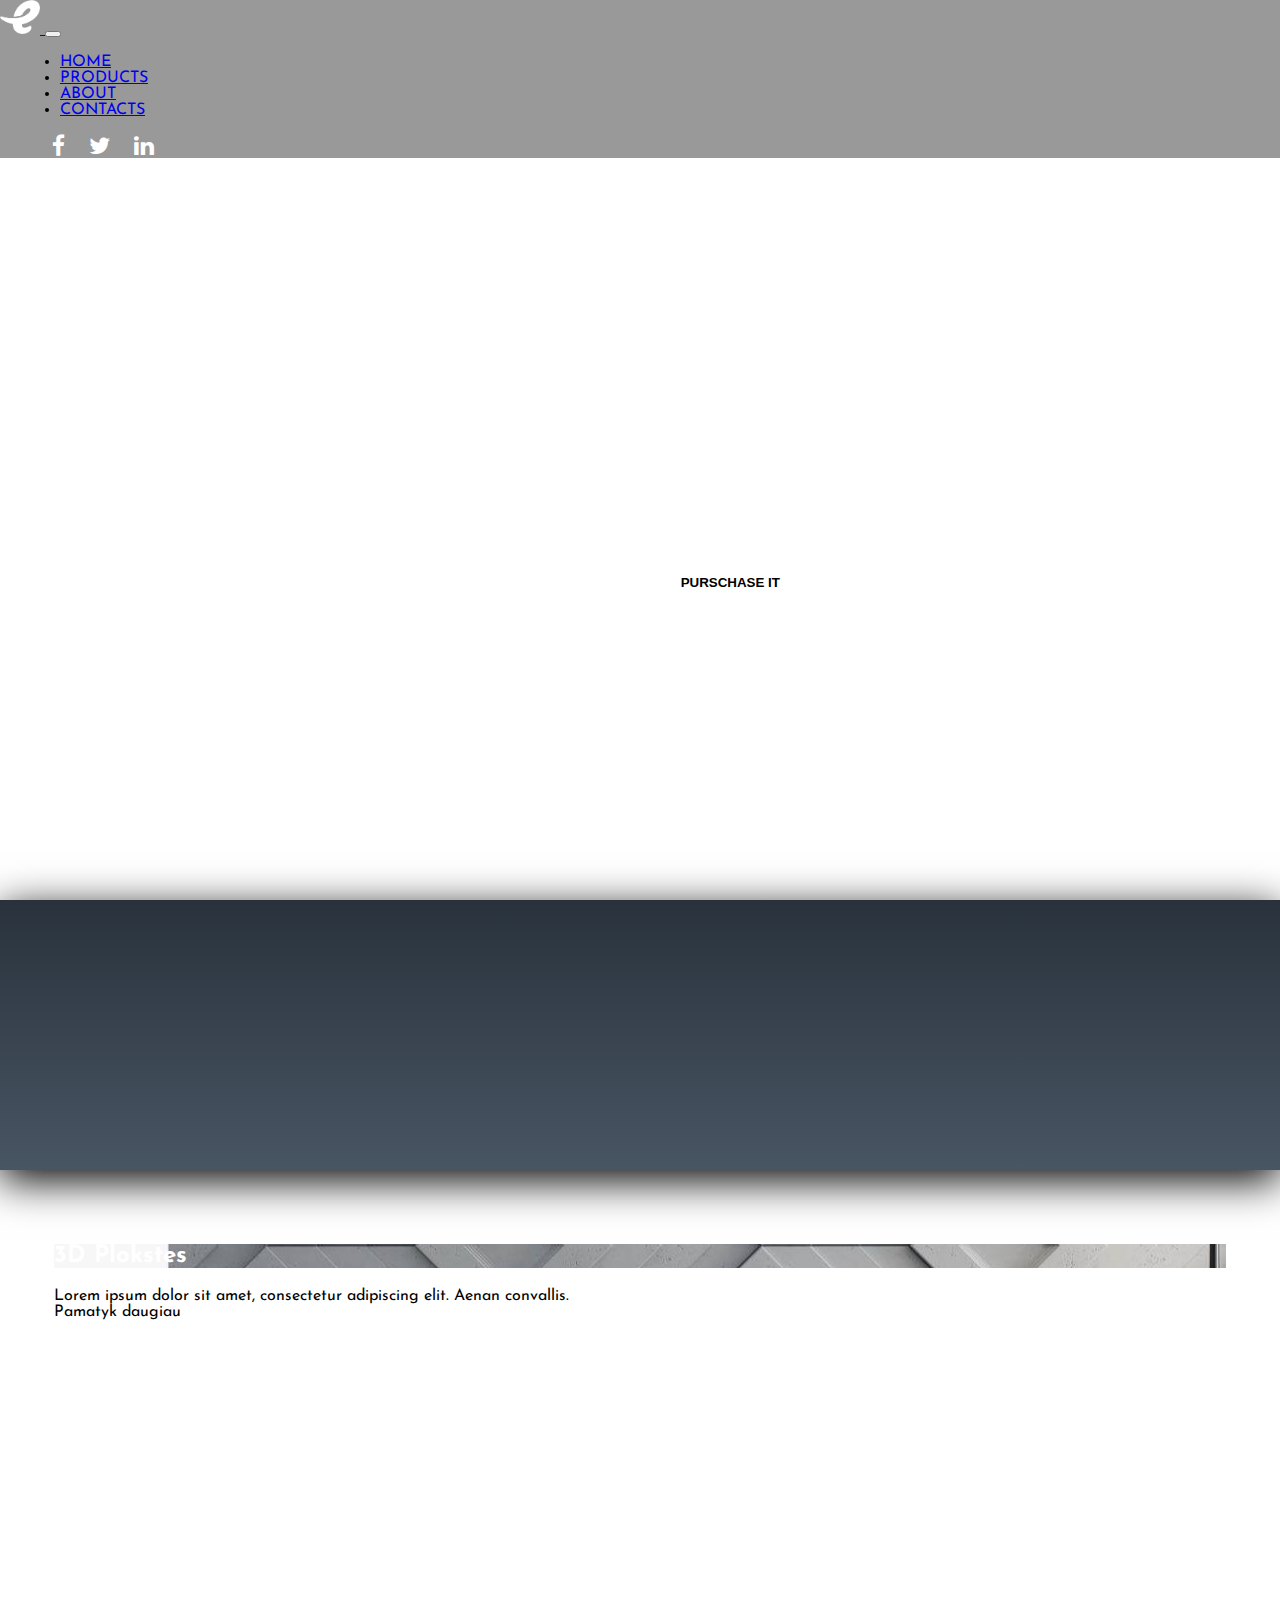
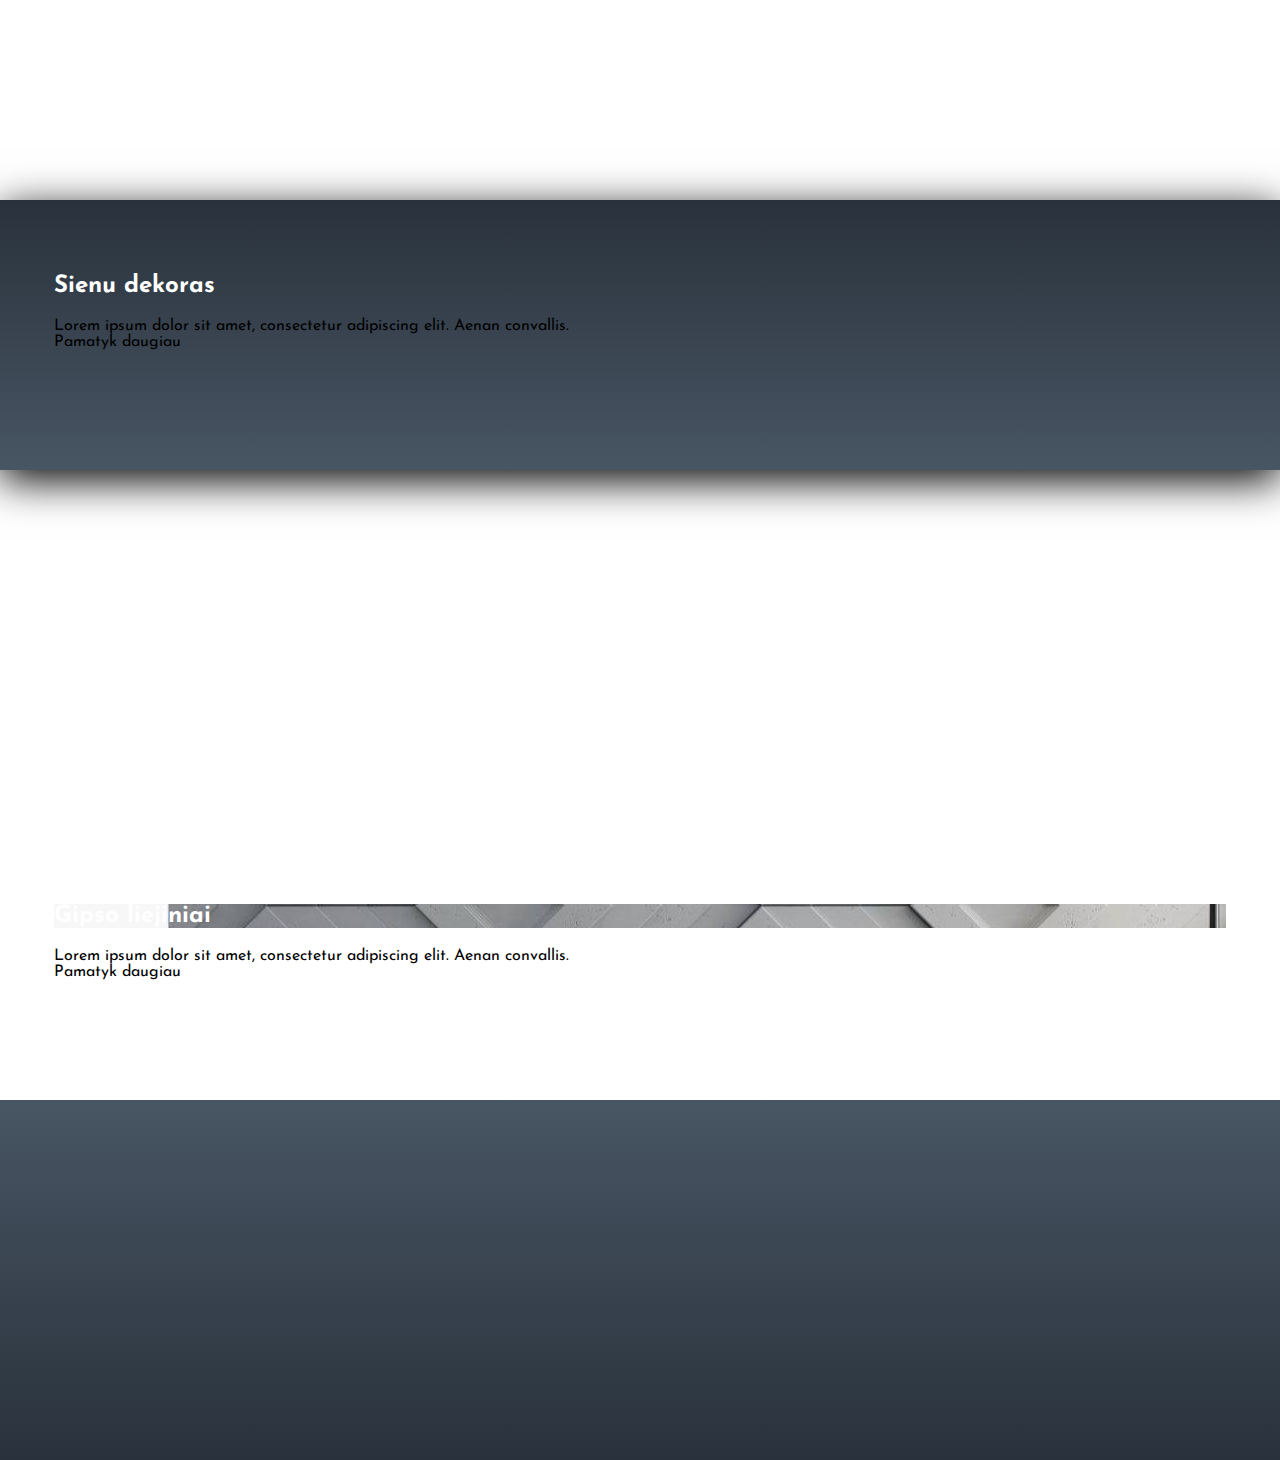
<file: Static web/Creative_design/index.html>
<!DOCTYPE html>
<html lang="en">
  <head>
    <meta charset="utf-8">
    <meta name="viewport" content="width=device-width, initial-scale=1, shrink-to-fit=no">
    <link rel="stylesheet" href="https://maxcdn.bootstrapcdn.com/bootstrap/4.0.0-beta/css/bootstrap.min.css" integrity="sha384-/Y6pD6FV/Vv2HJnA6t+vslU6fwYXjCFtcEpHbNJ0lyAFsXTsjBbfaDjzALeQsN6M" crossorigin="anonymous">
    <link rel="stylesheet" href="https://code.getmdl.io/1.3.0/material.indigo-pink.min.css">
    <!-- <link rel="stylesheet" href="https://cdn.linearicons.com/free/1.0.0/icon-font.min.css"> -->
    <!-- GOOGLE FONTS editinu per github-->
    <link href="https://fonts.googleapis.com/css?family=Ubuntu" rel="stylesheet">
    <link href="https://fonts.googleapis.com/css?family=Josefin+Sans|Ubuntu" rel="stylesheet">
    <link rel="stylesheet" href="./font-awesome-4.7.0/css/font-awesome.min.css">
    <link rel="stylesheet" href="./css/animate.css">
    <link rel="stylesheet" href="./css/main.css">
    <title>tamplate</title>
  </head>
  <body>
      <div class="container-fluid">
          <header id="header" class="row">
              <div class="col p-0">
                  <nav class="navbar navbar-expand-lg navbar-dark bg-dark p-4 fixed-top">
                      <a href="#">
                          <img src="./img/logo.png" alt="logo" class="logo">
                      </a>
                      <button class="navbar-toggler" type="button" data-toggle="collapse" data-target="#navbarNav" aria-controls="navbarNav" aria-expanded="false" aria-label="Toggle navigation">
                          <span class="navbar-toggler-icon"></span>
                      </button>
                      <div class="collapse navbar-collapse" id="navbarNav">
                          <ul class="navbar-nav meniu">
                              <li class="nav-item active">
                                  <a class="nav-link font-weight-bold" href="#">Home <span class="sr-only">(current)</span></a>
                              </li>
                              <li class="nav-item">
                                  <a class="nav-link font-weight-bold" href="#">Products</a>
                              </li>
                              <li class="nav-item">
                                  <a class="nav-link font-weight-bold" href="#">About</a>
                              </li>
                              <li class="nav-item">
                                  <a class="nav-link font-weight-bold" href="#">contacts</a>
                              </li>
                          </ul>
                      </div>
                      <div class="">
                          <ul class="social">
                              <li class="nav-item ">
                                  <a href="#">
                                      <i class="fa fa-facebook icon" aria-hidden="true"></i>
                                  </a>
                              </li>
                              <li class="nav-item">
                                  <a href="#">
                                      <i class="fa fa-twitter icon" aria-hidden="true"></i>
                                  </a>
                              </li>
                              <li class="nav-item">
                                  <a href="#">
                                      <i class="fa fa-linkedin icon" aria-hidden="true"></i>
                                  </a>
                              </li>
                          </ul>
                      </div>
                  </nav>
                  <section class="row justify-content-center">
                      <div class="col-lg-6 meniuText wow pulse">
                          <h1>creative design</h1>
                          <h4>Lorem ipsum dolor sit amet, consectetur adipisicing elit, sed do eiusmod tempor incididunt ut labore et dolore magna aliqua. </h4>
                          <button class="butLearn " type="button" name="button">learn more</button>
                          <button class="butBuy" type="button" name="button">purschase it</button><br />
                          <div class="row scrollArow">
                              <div class="col-lg-12 col-sm-12 d-flex align-items-end ">
                                  <div class="arow mx-auto ">
                                      <svg class="lnr lnr-chevron-down wow fadeOutDown scrollDown" data-wow-duration="2s" data-wow-offset="10" data-wow-iteration="10000"><use xlink:href="#lnr-chevron-down"></use></svg>
                                  </div>
                              </div>
                          </div>
                      </div>
                  </section>
              </div>
          </header>
    <div id="wrapper">
        <section class="row ">
            <div class="col-lg-12 secondPage">

            </div>
        </section>
        <section class="row productsPage">
            <div class="col-lg-12">
                <div class="row">
                    <div class="col-lg-4  product">
                        <div class="demo-card-square mdl-card mdl-shadow--2dp">
                          <div class="mdl-card__title mdl-card--expand">
                            <h2 class="mdl-card__title-text">3D Plokstes</h2>
                          </div>
                          <div class="mdl-card__supporting-text">
                            Lorem ipsum dolor sit amet, consectetur adipiscing elit.
                            Aenan convallis.
                          </div>
                          <div class="mdl-card__actions mdl-card--border">
                            <a class="mdl-button mdl-button--colored mdl-js-button mdl-js-ripple-effect">
                              Pamatyk daugiau
                            </a>
                          </div>
                        </div>
                    </div>
                    <div class="col-lg-4 product">
                        <div class="demo-card-square mdl-card mdl-shadow--2dp">
                          <div class="mdl-card__title mdl-card--expand">
                            <h2 class="mdl-card__title-text">Sienu dekoras</h2>
                          </div>
                          <div class="mdl-card__supporting-text">
                            Lorem ipsum dolor sit amet, consectetur adipiscing elit.
                            Aenan convallis.
                          </div>
                          <div class="mdl-card__actions mdl-card--border">
                            <a class="mdl-button mdl-button--colored mdl-js-button mdl-js-ripple-effect">
                              Pamatyk daugiau
                            </a>
                          </div>
                        </div>
                    </div>
                    <div class="col-lg-4  product">
                        <div class="demo-card-square mdl-card mdl-shadow--2dp">
                          <div class="mdl-card__title mdl-card--expand">
                            <h2 class="mdl-card__title-text">Gipso liejiniai</h2>
                          </div>
                          <div class="mdl-card__supporting-text">
                            Lorem ipsum dolor sit amet, consectetur adipiscing elit.
                            Aenan convallis.
                          </div>
                          <div class="mdl-card__actions mdl-card--border">
                            <a class="mdl-button mdl-button--colored mdl-js-button mdl-js-ripple-effect">
                              Pamatyk daugiau
                            </a>
                          </div>
                        </div>
                    </div>
                </div>

            </div>
        </section>
        <section class="row ">
            <div class="col-lg-12 secondPage">

            </div>
        </section>
        <section class="row aboutPage">
            <div class="col-lg-12">

            </div>
        </section>
        <section class="row contactsPage">
            <div class="col-lg-12">

            </div>
        </section>
    </div>





  </div>
    <script src="https://code.jquery.com/jquery-3.2.1.slim.min.js" integrity="sha384-KJ3o2DKtIkvYIK3UENzmM7KCkRr/rE9/Qpg6aAZGJwFDMVNA/GpGFF93hXpG5KkN" crossorigin="anonymous"></script>
    <script src="https://cdnjs.cloudflare.com/ajax/libs/popper.js/1.11.0/umd/popper.min.js" integrity="sha384-b/U6ypiBEHpOf/4+1nzFpr53nxSS+GLCkfwBdFNTxtclqqenISfwAzpKaMNFNmj4" crossorigin="anonymous"></script>
    <script src="https://maxcdn.bootstrapcdn.com/bootstrap/4.0.0-beta/js/bootstrap.min.js" integrity="sha384-h0AbiXch4ZDo7tp9hKZ4TsHbi047NrKGLO3SEJAg45jXxnGIfYzk4Si90RDIqNm1" crossorigin="anonymous"></script>
    <script defer src="https://code.getmdl.io/1.3.0/material.min.js"></script>
    <script src="https://cdn.linearicons.com/free/1.0.0/svgembedder.min.js"></script>
    <script src="./js/main.js"></script>
    <script src="./js/wow.min.js"></script>
  </body>
</html>
</file>
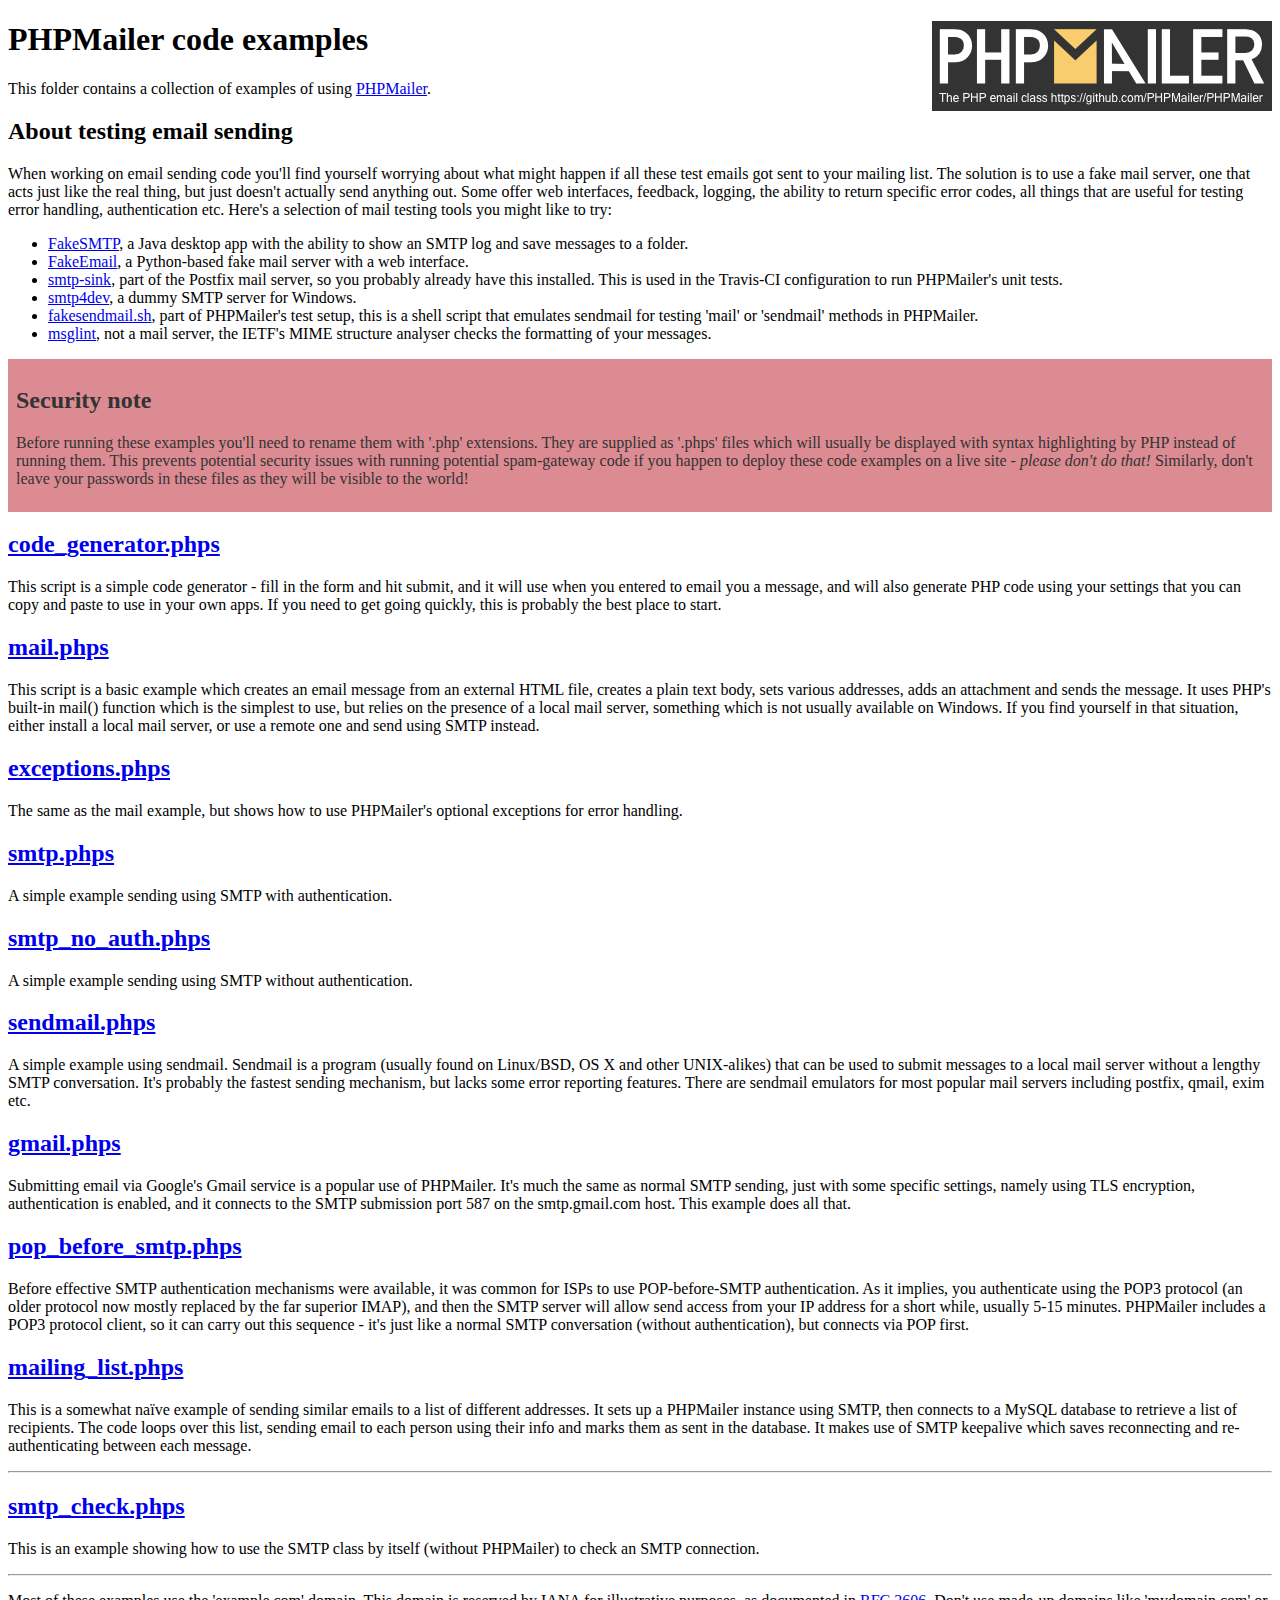
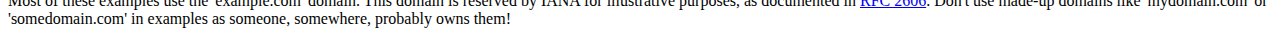
<file: Demuro/Projektas/lib/PHPMailer-master/examples/index.html>
<!DOCTYPE html>
<html>
<head>
	<meta charset="UTF-8">
	<title>PHPMailer Examples</title>
</head>
<body>
<h1>PHPMailer code examples<a href="https://github.com/PHPMailer/PHPMailer"><img src="images/phpmailer.png" style="float:right; border:0;" alt="PHPMailer logo"></a></h1>
<p>This folder contains a collection of examples of using <a href="https://github.com/PHPMailer/PHPMailer">PHPMailer</a>.</p>
<h2>About testing email sending</h2>
<p>When working on email sending code you'll find yourself worrying about what might happen if all these test emails got sent to your mailing list. The solution is to use a fake mail server, one that acts just like the real thing, but just doesn't actually send anything out. Some offer web interfaces, feedback, logging, the ability to return specific error codes, all things that are useful for testing error handling, authentication etc. Here's a selection of mail testing tools you might like to try:</p>
<ul>
  <li><a href="https://github.com/Nilhcem/FakeSMTP">FakeSMTP</a>, a Java desktop app with the ability to show an SMTP log and save messages to a folder. </li>
  <li><a href="https://github.com/isotoma/FakeEmail">FakeEmail</a>, a Python-based fake mail server with a web interface.</li>
  <li><a href="http://www.postfix.org/smtp-sink.1.html">smtp-sink</a>, part of the Postfix mail server, so you probably already have this installed. This is used in the Travis-CI configuration to run PHPMailer's unit tests.</li>
  <li><a href="http://smtp4dev.codeplex.com">smtp4dev</a>, a dummy SMTP server for Windows.</li>
  <li><a href="https://github.com/PHPMailer/PHPMailer/blob/master/test/fakesendmail.sh">fakesendmail.sh</a>, part of PHPMailer's test setup, this is a shell script that emulates sendmail for testing 'mail' or 'sendmail' methods in PHPMailer.</li>
  <li><a href="http://tools.ietf.org/tools/msglint/">msglint</a>, not a mail server, the IETF's MIME structure analyser checks the formatting of your messages.</li>
</ul>
<div style="padding: 8px; color: #333333; background-color: #dc8b92">
<h2>Security note</h2>
<p>Before running these examples you'll need to rename them with '.php' extensions. They are supplied as '.phps' files which will usually be displayed with syntax highlighting by PHP instead of running them. This prevents potential security issues with running potential spam-gateway code if you happen to deploy these code examples on a live site - <em>please don't do that!</em> Similarly, don't leave your passwords in these files as they will be visible to the world!</p>
</div>
<h2><a href="code_generator.phps">code_generator.phps</a></h2>
<p>This script is a simple code generator - fill in the form and hit submit, and it will use when you entered to email you a message, and will also generate PHP code using your settings that you can copy and paste to use in your own apps. If you need to get going quickly, this is probably the best place to start.</p>
<h2><a href="mail.phps">mail.phps</a></h2>
<p>This script is a basic example which creates an email message from an external HTML file, creates a plain text body, sets various addresses, adds an attachment and sends the message. It uses PHP's built-in mail() function which is the simplest to use, but relies on the presence of a local mail server, something which is not usually available on Windows. If you find yourself in that situation, either install a local mail server, or use a remote one and send using SMTP instead.</p>
<h2><a href="exceptions.phps">exceptions.phps</a></h2>
<p>The same as the mail example, but shows how to use PHPMailer's optional exceptions for error handling.</p>
<h2><a href="smtp.phps">smtp.phps</a></h2>
<p>A simple example sending using SMTP with authentication.</p>
<h2><a href="smtp_no_auth.phps">smtp_no_auth.phps</a></h2>
<p>A simple example sending using SMTP without authentication.</p>
<h2><a href="sendmail.phps">sendmail.phps</a></h2>
<p>A simple example using sendmail. Sendmail is a program (usually found on Linux/BSD, OS X and other UNIX-alikes) that can be used to submit messages to a local mail server without a lengthy SMTP conversation. It's probably the fastest sending mechanism, but lacks some error reporting features. There are sendmail emulators for most popular mail servers including postfix, qmail, exim etc.</p>
<h2><a href="gmail.phps">gmail.phps</a></h2>
<p>Submitting email via Google's Gmail service is a popular use of PHPMailer. It's much the same as normal SMTP sending, just with some specific settings, namely using TLS encryption, authentication is enabled, and it connects to the SMTP submission port 587 on the smtp.gmail.com host. This example does all that.</p>
<h2><a href="pop_before_smtp.phps">pop_before_smtp.phps</a></h2>
<p>Before effective SMTP authentication mechanisms were available, it was common for ISPs to use POP-before-SMTP authentication. As it implies, you authenticate using the POP3 protocol (an older protocol now mostly replaced by the far superior IMAP), and then the SMTP server will allow send access from your IP address for a short while, usually 5-15 minutes. PHPMailer includes a POP3 protocol client, so it can carry out this sequence - it's just like a normal SMTP conversation (without authentication), but connects via POP first.</p>
<h2><a href="mailing_list.phps">mailing_list.phps</a></h2>
<p>This is a somewhat naïve example of sending similar emails to a list of different addresses. It sets up a PHPMailer instance using SMTP, then connects to a MySQL database to retrieve a list of recipients. The code loops over this list, sending email to each person using their info and marks them as sent in the database. It makes use of SMTP keepalive which saves reconnecting and re-authenticating between each message.</p>
<hr>
<h2><a href="smtp_check.phps">smtp_check.phps</a></h2>
<p>This is an example showing how to use the SMTP class by itself (without PHPMailer) to check an SMTP connection.</p>
<hr>
<p>Most of these examples use the 'example.com' domain. This domain is reserved by IANA for illustrative purposes, as documented in <a href="http://tools.ietf.org/html/rfc2606">RFC 2606</a>. Don't use made-up domains like 'mydomain.com' or 'somedomain.com' in examples as someone, somewhere, probably owns them!</p>
</body>
</html>
</file>
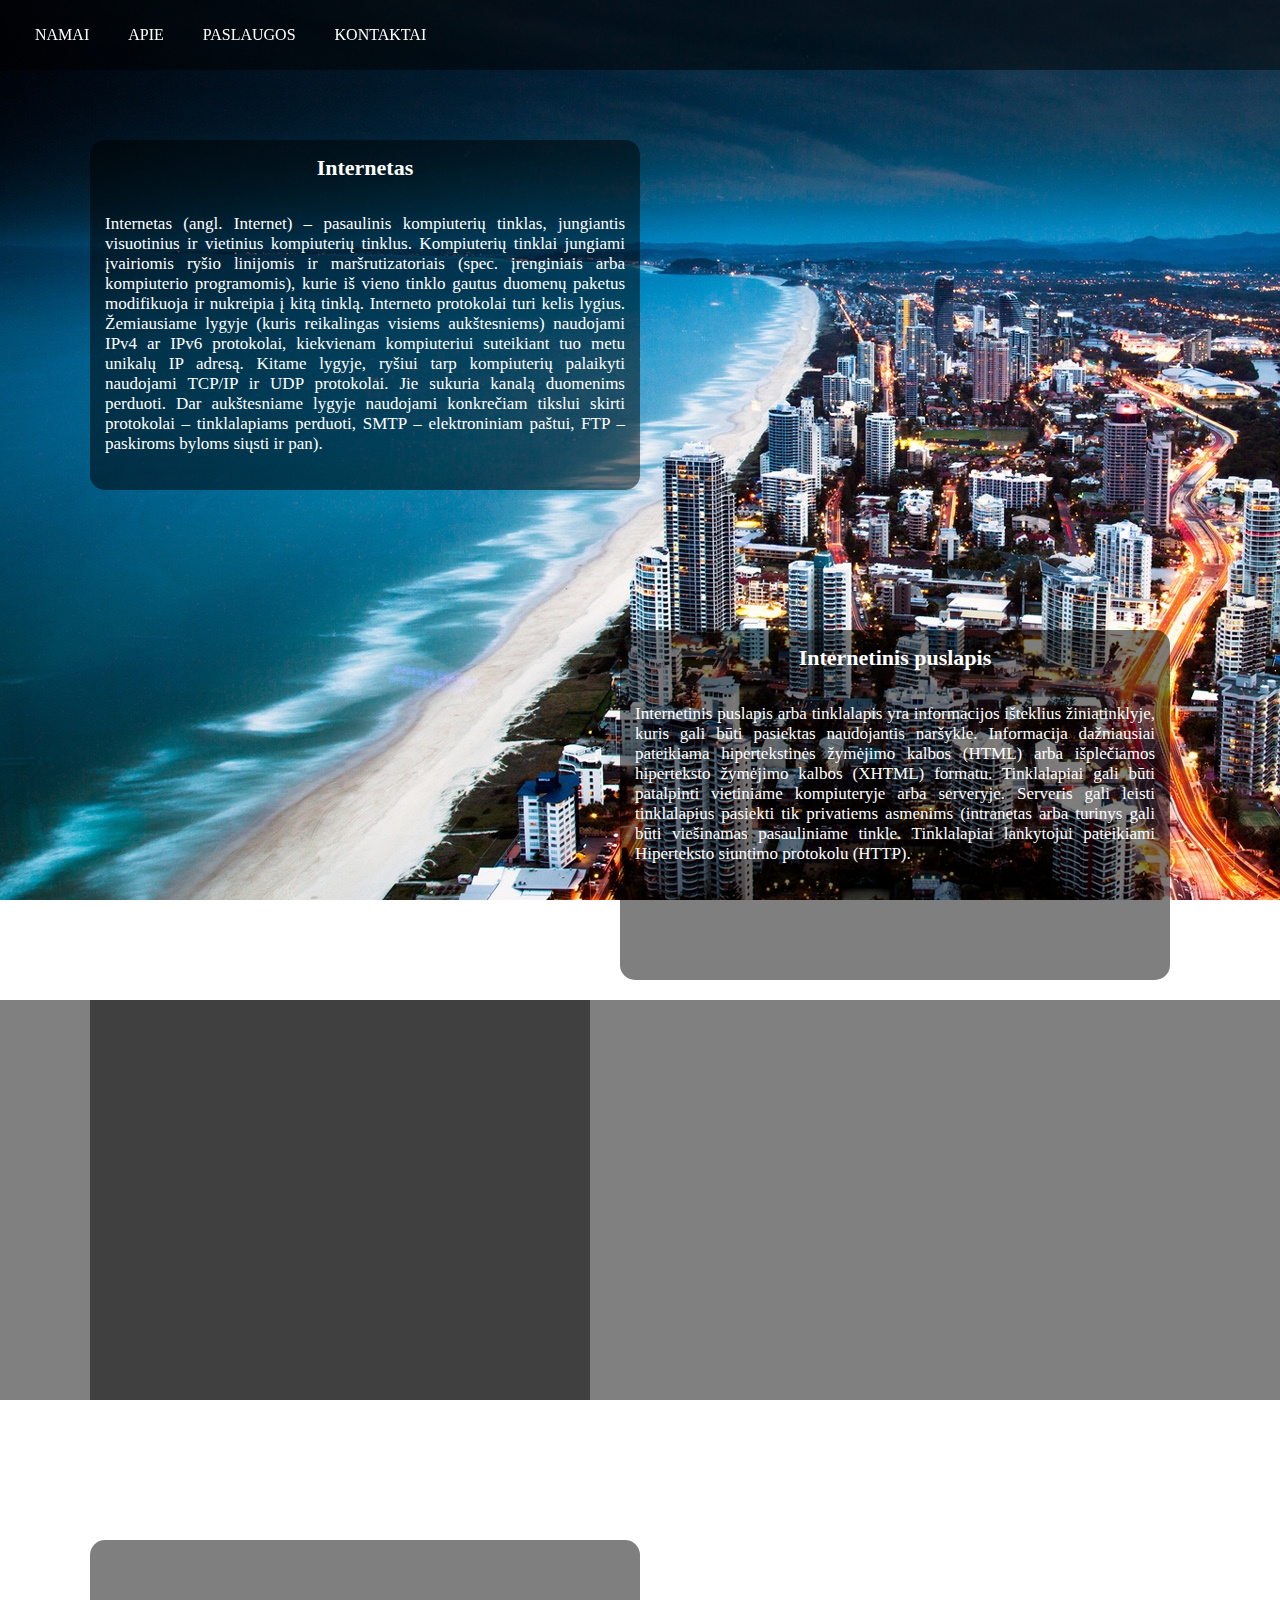
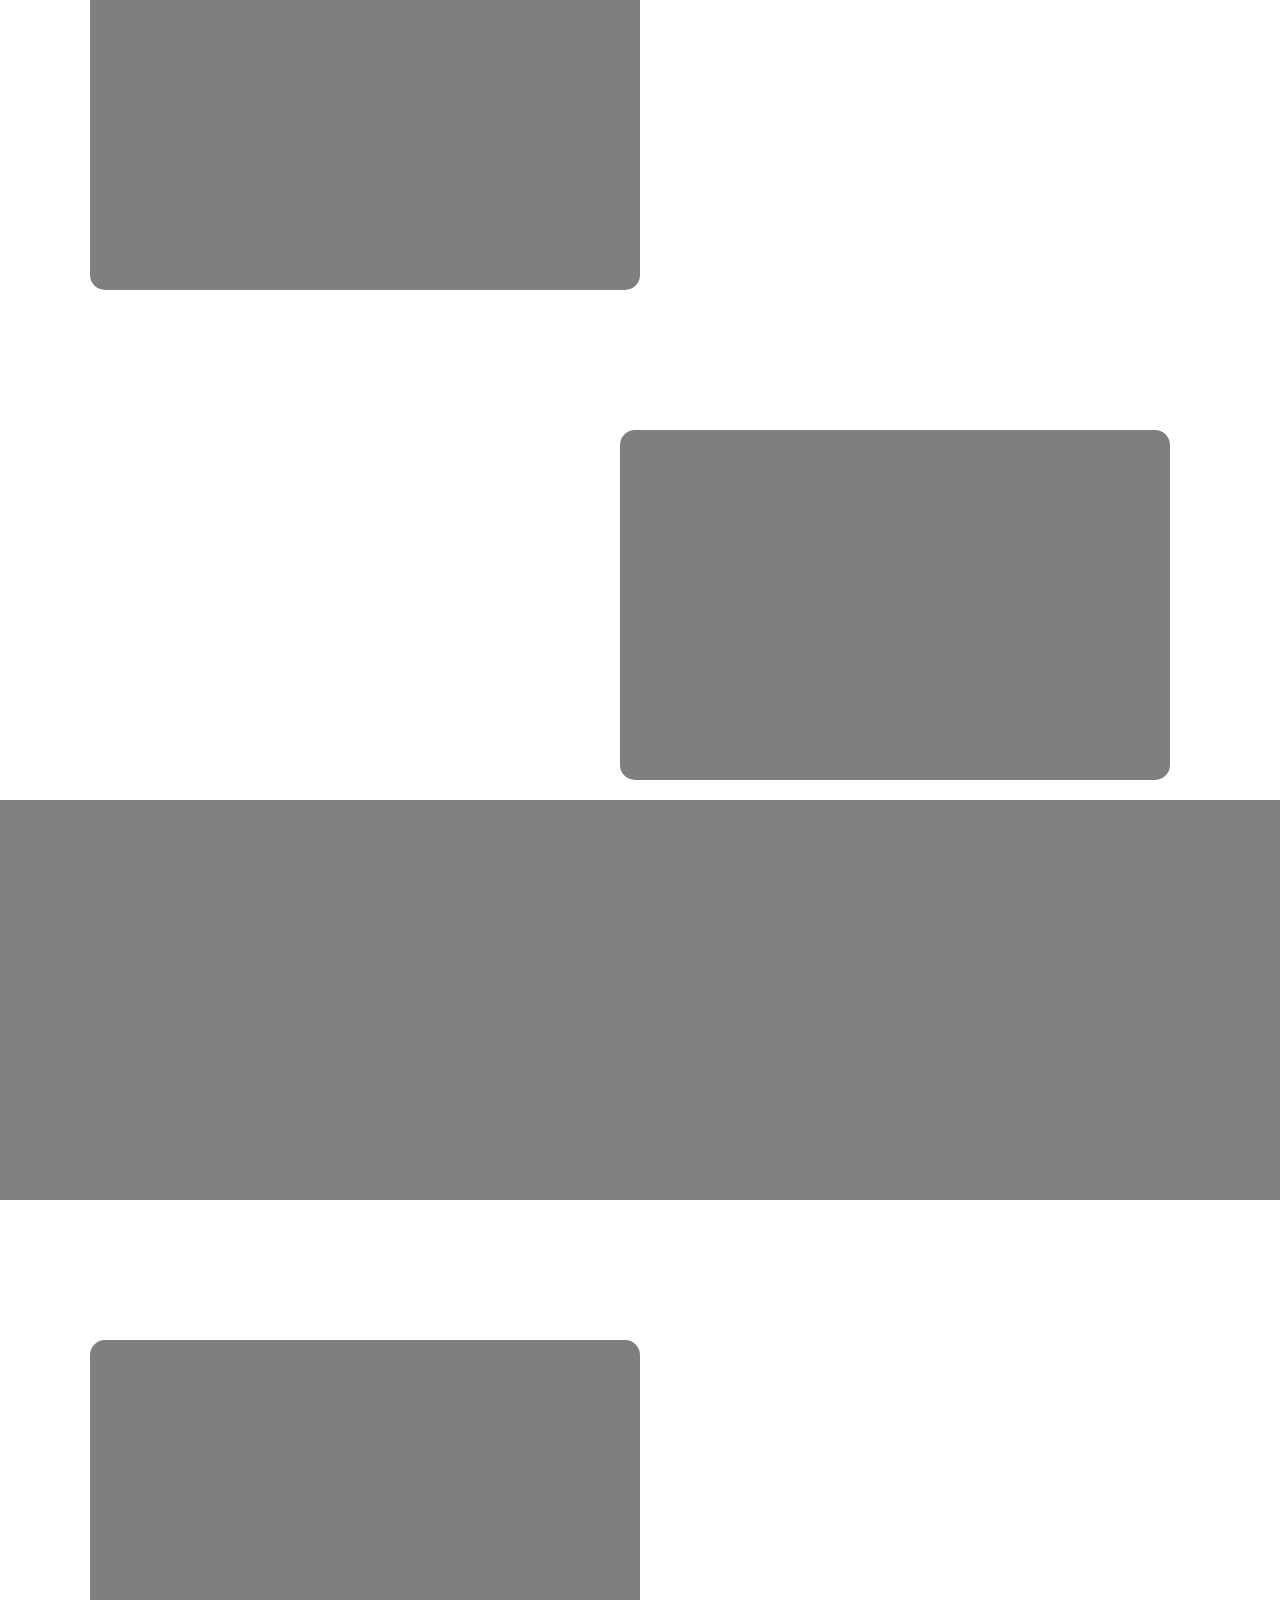
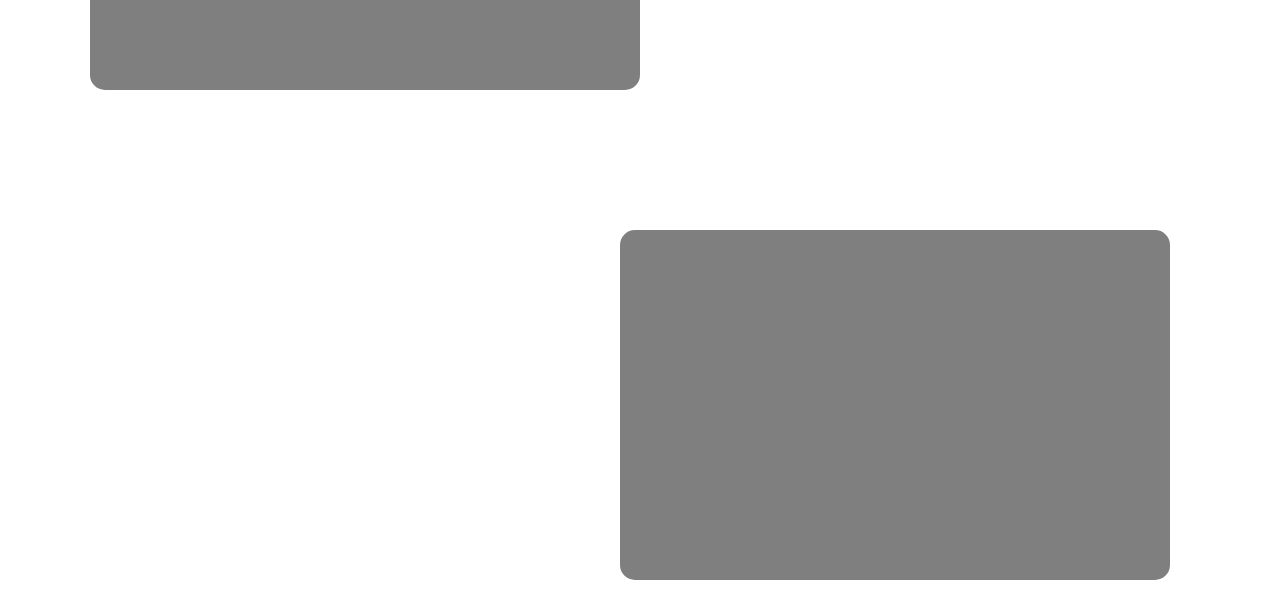
<file: ParallaxSimple/slenkantis.html>
<!DOCTYPE HTML>
<html>
<head>
  <title> Slenkantis </title>
  <link href="slenkantis.css" rel="stylesheet"/>
</head>
<body>
  <nav>
    <a href="#">NAMAI</a>
    <a href="#">APIE</a>
    <a href="#">PASLAUGOS</a>
    <a href="#">KONTAKTAI</a>
  </nav>
  <div class="virsus1">
    <h3 class="antraste">Internetas</h3><br>
    <p class="tekstas">Internetas (angl. Internet) – pasaulinis kompiuterių tinklas, jungiantis
       visuotinius ir vietinius kompiuterių tinklus.
       Kompiuterių tinklai jungiami įvairiomis ryšio linijomis ir maršrutizatoriais
        (spec. įrenginiais arba kompiuterio programomis), kurie iš vieno tinklo gautus
        duomenų paketus modifikuoja ir nukreipia į kitą tinklą.
       Interneto protokolai turi kelis lygius. Žemiausiame lygyje (kuris reikalingas
       visiems aukštesniems) naudojami IPv4 ar IPv6 protokolai, kiekvienam kompiuteriui
       suteikiant tuo metu unikalų IP adresą. Kitame lygyje, ryšiui tarp kompiuterių
        palaikyti naudojami TCP/IP ir UDP protokolai. Jie sukuria kanalą duomenims
        perduoti. Dar aukštesniame lygyje naudojami konkrečiam tikslui skirti protokolai
        – tinklalapiams perduoti, SMTP – elektroniniam paštui, FTP – paskiroms byloms
         siųsti ir pan).</p>
  </div>
  <div class="virsus2">
    <h3 class="antraste">Internetinis puslapis</h3><br>
    <p class="tekstas">Internetinis puslapis arba tinklalapis yra informacijos išteklius
      žiniatinklyje, kuris gali būti pasiektas naudojantis naršykle. Informacija
      dažniausiai pateikiama hipertekstinės žymėjimo kalbos (HTML) arba išplečiamos
      hiperteksto žymėjimo kalbos (XHTML) formatu.
      Tinklalapiai gali būti patalpinti vietiniame kompiuteryje arba serveryje. Serveris
      gali leisti tinklalapius pasiekti tik privatiems asmenims (intranetas arba turinys
      gali būti viešinamas pasauliniame tinkle. Tinklalapiai lankytojui pateikiami
      Hiperteksto siuntimo protokolu (HTTP).</p>
  </div>
  <div class="fonas1"></div>
  <div class="tarpinis_pirmas">
    <div class="tarpinio1_blokas1">
      <p class="tarpinio1_tekstas1"></p>
    </div>
  </div>
  <div class="fonas2">
    <div class="virsus1"></div>
    <div class="virsus2"></div></div>
  <div class="tarpinis_antras"></div>
  <div class="fonas3">
    <div class="virsus1"></div>
    <div class="virsus2"></div>
</div>
</body>
</html>
</file>
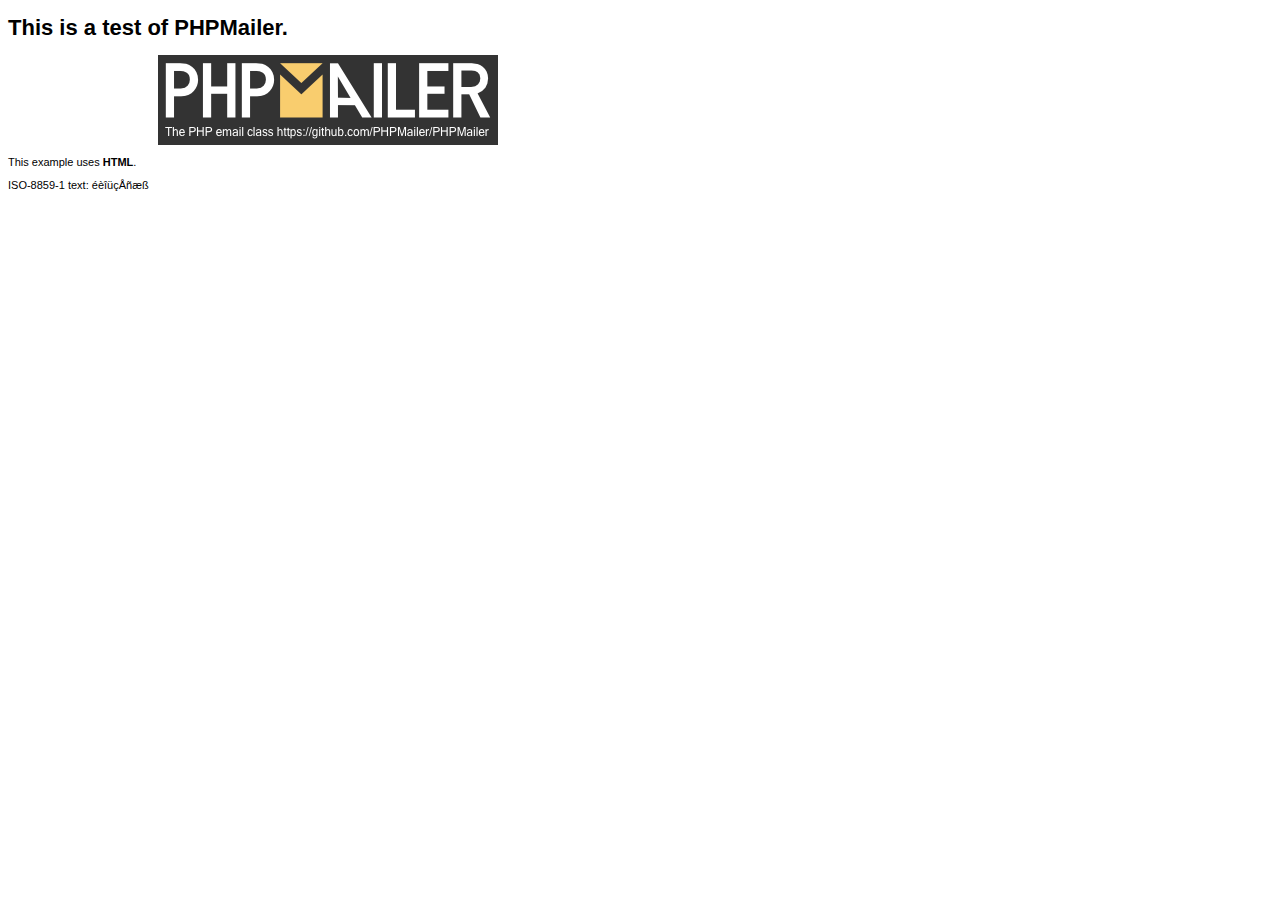
<file: Demuro/Projektas/lib/PHPMailer-master/examples/contents.html>
<!DOCTYPE HTML PUBLIC "-//W3C//DTD HTML 4.01 Transitional//EN" "http://www.w3.org/TR/html4/loose.dtd">
<html>
<head>
  <meta http-equiv="Content-Type" content="text/html; charset=iso-8859-1">
  <title>PHPMailer Test</title>
</head>
<body>
<div style="width: 640px; font-family: Arial, Helvetica, sans-serif; font-size: 11px;">
  <h1>This is a test of PHPMailer.</h1>
  <div align="center">
    <a href="https://github.com/PHPMailer/PHPMailer/"><img src="images/phpmailer.png" height="90" width="340" alt="PHPMailer rocks"></a>
  </div>
  <p>This example uses <strong>HTML</strong>.</p>
  <p>ISO-8859-1 text: ���������</p>
</div>
</body>
</html>
</file>
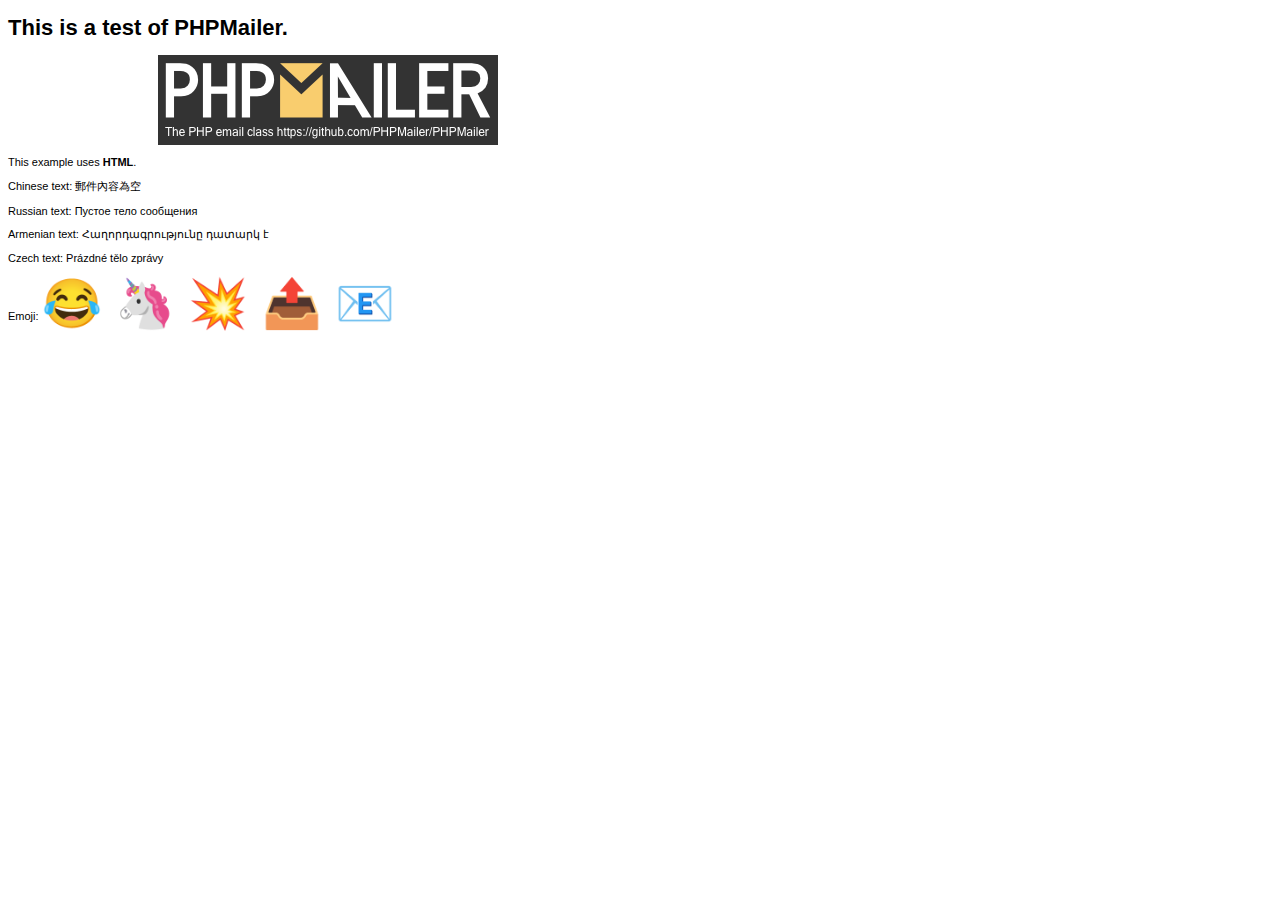
<file: Demuro/Projektas/lib/PHPMailer-master/examples/contentsutf8.html>
<!DOCTYPE HTML PUBLIC "-//W3C//DTD HTML 4.01 Transitional//EN" "http://www.w3.org/TR/html4/loose.dtd">
<html>
<head>
  <meta http-equiv="Content-Type" content="text/html; charset=utf-8">
  <title>PHPMailer Test</title>
</head>
<body>
<div style="width: 640px; font-family: Arial, Helvetica, sans-serif; font-size: 11px;">
  <h1>This is a test of PHPMailer.</h1>
  <div align="center">
    <a href="https://github.com/PHPMailer/PHPMailer/"><img src="images/phpmailer.png" height="90" width="340" alt="PHPMailer rocks"></a>
  </div>
  <p>This example uses <strong>HTML</strong>.</p>
  <p>Chinese text: 郵件內容為空</p>
  <p>Russian text: Пустое тело сообщения</p>
  <p>Armenian text: Հաղորդագրությունը դատարկ է</p>
  <p>Czech text: Prázdné tělo zprávy</p>
  <p>Emoji: <span style="font-size: 48px">😂 🦄 💥 📤 📧</span></p>
</div>
</body>
</html>
</file>
<file: Static web/Creative_design/css/main.css>
* {
    box-sizing: border-box;
}
html, body {
    height: 100%;
    margin: 0;
    padding: 0;
    /*font-family: 'Ubuntu', sans-serif;*/
    font-family: 'Josefin Sans', sans-serif;
}
/*++++++++++++++++++++++++++++++++++++++++++++++*/

#header {
    background: url('https://static.pexels.com/photos/89786/cup-of-coffee-laptop-office-macbook-89786.jpeg') no-repeat center center fixed;
    -webkit-background-size: cover;
    -moz-background-size: cover;
    background-size: cover;
    -o-background-size: cover;
    height: 100vh;
}
.navbar {
    background-color: rgba(0, 0, 0, 0.4)!important;
}
.icon {
    font-size: 23px;
    padding: 0px 12px;
    color: #fff;
    align-items:center;
}
.icon:hover {
    color: #bebebe;
}
.social {
    list-style: none;
    text-align: right;
    display: flex;
}
.logo {
    width: 40px;
}
.meniu {
    margin-left: auto;
    margin-right: auto;
    text-transform: uppercase;
}
.meniu li {
    margin: 0px 20px;
}
.meniuText {
    padding-top: 30vh;
    text-align: center;
    text-transform: uppercase;
    color: #fff;
    font-weight: bolder;
}
.meniuText h1, h4{
    font-family: 'Josefin Sans', sans-serif;
    font-weight: bold;
    letter-spacing: 2px;
}
.meniuText h4{
    text-transform: capitalize;
    font-weight: 400;
}
.butLearn {
    padding: 15px 30px;
    text-transform: uppercase;
    margin: 0px 10px;
    background: none;
    border: 3px solid #fff;
    color: #fff;
    font-weight: bolder;
}
.butLearn:hover {
    background-color: #fff;
    /*border: none;*/
    color: #000;
}
.butLearn:active {
    background-color: rgba(255, 255, 255, 0.5);
}
.butBuy {
    padding: 16px 30px;
    text-transform: uppercase;
    border: 3px solid #fff;
    margin: 0px 10px;
    background-color: #fff;
    color: #000;
    font-weight: bolder;
}
.butBuy:hover {
    background: none;
    border: 3px solid #fff;
    color: #fff;
}
.butBuy:active {
    background-color: rgba(255, 255, 255, 0.5);
}

.scrollArow {
    height: 38vh;
}
.lnr {
    width: 20px;
}
.scrollDown {
    color: #fff;
}
.secondPage {
    height: 30vh;
    background: #485563;
    background: -webkit-linear-gradient(#29323c, #485563);
    background: -o-linear-gradient(#29323c, #485563);
    background: linear-gradient(#29323c, #485563);
    box-shadow: 0px 10px 40px 0px #000;

}
.productsPage {
    height: 70vh;
    background: url('https://static.pexels.com/photos/303383/pexels-photo-303383.jpeg') no-repeat center center fixed;
    -webkit-background-size: cover;
    -moz-background-size: cover;
    background-size: cover;
    -o-background-size: cover;
}
.aboutPage {
    height: 70vh;
    background: url('https://static.pexels.com/photos/169573/pexels-photo-169573.jpeg') no-repeat center center fixed;
    -webkit-background-size: cover;
    -moz-background-size: cover;
    background-size: cover;
    -o-background-size: cover;
}
.contactsPage {
    height: 40vh;
    background: #485563;
background: -webkit-linear-gradient(to top, #29323c, #485563);
background: linear-gradient(to top, #29323c, #485563);
}
.productsPage {

}
.product {
    height: 70vh;
    padding: 6vh;
}
/* PRODUCT 1*/
.demo-card-square.mdl-card {
  width: 100%;
  height: 480px;
}
.demo-card-square > .mdl-card__title {
  color: #fff;
  background-image: url('../img/product1.jpg');
  background-position: center;
}
</file>
<file: ParallaxSimple/slenkantis.css>
*{
  margin: 0;
}
body{
  width: 100%;
  height: 1000px;

}
nav {
  position: fixed;
  width: 100%;
  height: 70px;
  background-color: rgba(0, 0, 0, 0.5);
  z-index: 99;
}
nav a{
  margin-left: 35px;
  text-decoration: none;
  line-height: 70px;
  color: white;
}
.virsus1{
  width: 550px;
  height: 350px;
  margin-left: 90px;
  margin-top: 140px;
  background-color: rgba(0, 0, 0, 0.5);
  border-radius: 15px;
  float: left;
}
.virsus2{
  width: 550px;
  height: 350px;
  margin-left: 620px;
  margin-top: 140px;
  background-color: rgba(0, 0, 0, 0.5);
  border-radius: 15px;
  float: left;
}
.fonas1{
  width: 100%;
  height: 100%;
  background-image: url("fonas1.jpg");
  background-attachment: fixed;
}
.tarpinis_pirmas{
  height: 400px;
  background-color: gray;
}
.fonas2{
  width: 100%;
  height: 100%;
  background-image: url("fonas2.jpg");
  background-attachment: fixed;
}
.tarpinis_antras{
  height: 400px;
  background-color: gray;
}
.fonas3{
  width: 100%;
  height: 100%;
  background-image: url("fonas3.jpg");
  background-attachment: fixed;
}
.tekstas{
  color: white;
  text-decoration: none;
  text-align: justify;
  padding: 15px;
  font-size: 17px;
}
.antraste{
  color: white;
  text-align: center;
  font-size: 22px;
  margin-top: 15px;
}
.tarpinio1_tekstas1{
  color: white;
  text-align: center;
  font-size: 22px;
}
.tarpinio1_blokas1{
  width: 500px;
  height: 400px;
  background-color: rgba(0, 0, 0, 0.5);
  margin-left: 90px;
  }
</file>
